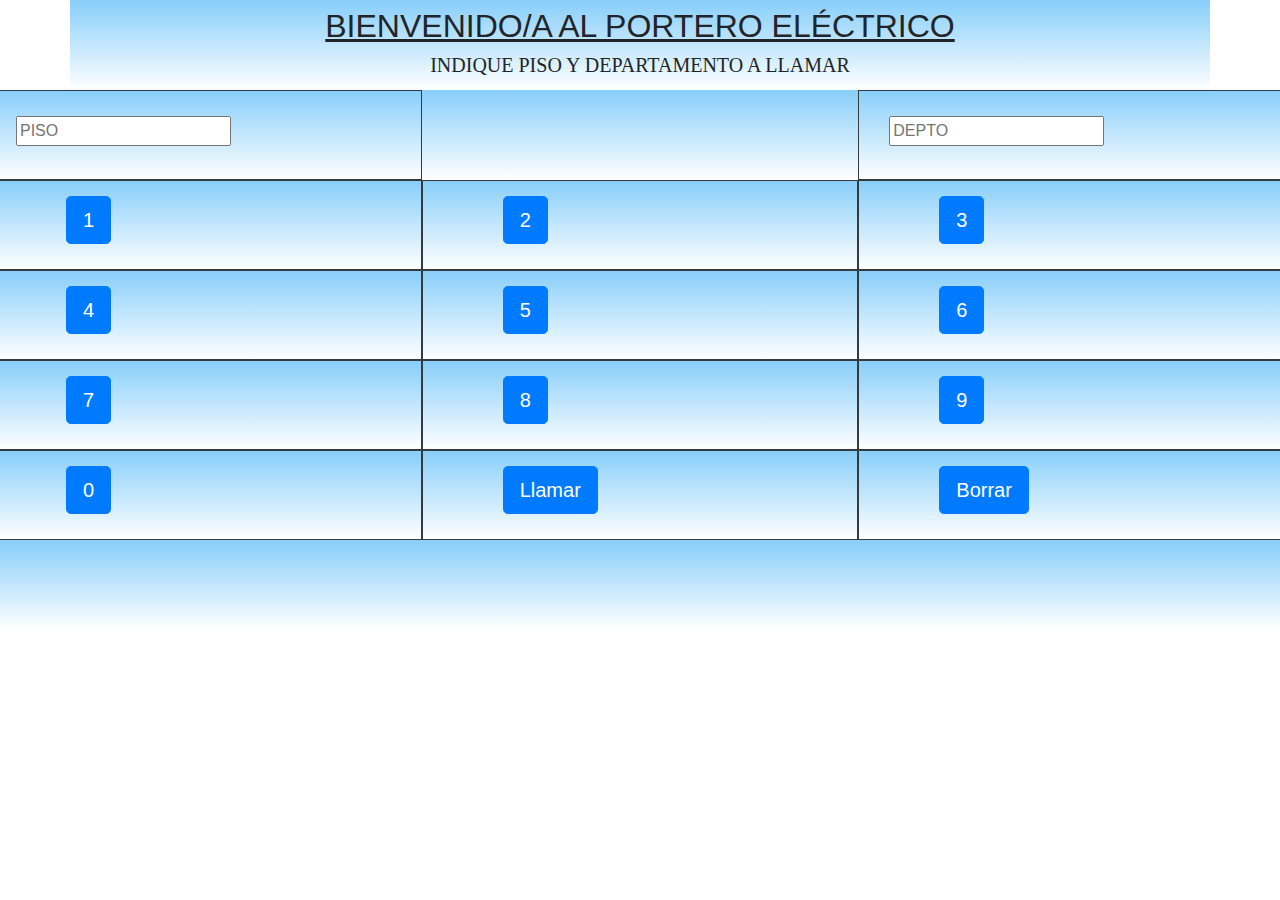
<file: index.html>
<!DOCTYPE html>
<html lang="en">
<head>
    <meta charset="UTF-8">
    <meta name="viewport" content="width=device-width, initial-scale=1.0">
    
    <script src="https://code.jquery.com/jquery-3.5.1.slim.min.js" integrity="sha384-DfXdz2htPH0lsSSs5nCTpuj/zy4C+OGpamoFVy38MVBnE+IbbVYUew+OrCXaRkfj" crossorigin="anonymous"></script>

<script src="https://cdn.jsdelivr.net/npm/popper.js@1.16.1/dist/umd/popper.min.js" integrity="sha384-9/reFTGAW83EW2RDu2S0VKaIzap3H66lZH81PoYlFhbGU+6BZp6G7niu735Sk7lN" crossorigin="anonymous"></script>
<script src="https://stackpath.bootstrapcdn.com/bootstrap/4.5.2/js/bootstrap.min.js" integrity="sha384-B4gt1jrGC7Jh4AgTPSdUtOBvfO8shuf57BaghqFfPlYxofvL8/KUEfYiJOMMV+rV" crossorigin="anonymous"></script>
<link rel="stylesheet" href="https://stackpath.bootstrapcdn.com/bootstrap/4.5.2/css/bootstrap.min.css" integrity="sha384-JcKb8q3iqJ61gNV9KGb8thSsNjpSL0n8PARn9HuZOnIxN0hoP+VmmDGMN5t9UJ0Z" crossorigin="anonymous">
<link rel="stylesheet" href="style.css" type="text/css">
<script src="portero.js"></script>
    <title>Portero Eléctrico</title>
</head>
<body>
    <div class="container">
        <div class="row">
            <div class="col-sm-12">
                <h1>Bienvenido/a al portero eléctrico</h1>
                <h2>Indique piso y departamento a llamar</h2>
            </div>
        </div>
    </div>
        <div class="row">
            <div class="col-sm-4 border border-dark">
                <input type="text" id="piso" placeholder="Piso">
            </div>
            <div class="col-sm-4">
            </div>
            <div class="col-sm-4 border border-dark">
                <input type="text" id="depto" placeholder="Depto">
            </div>
        </div>
    </div>
</body>
    <div class="row">
        <div class="col-sm-4 border border-dark">
            <button id="num1" class="btn btn-primary btn-lg" onclick="presionarBoton(this)">1</button>
        </div>
        <div class="col-sm-4 border border-dark">
            <button id="num2" class="btn btn-primary btn-lg" onclick="presionarBoton(this)">2</button>
        </div>
        <div class="col-sm-4 border border-dark">
            <button id="num3" class="btn btn-primary btn-lg" onclick="presionarBoton(this)">3</button>
        </div>
    </div>
</div>
    <div class="row">
        <div class="col-sm-4 border border-dark">
            <button id="num4" class="btn btn-primary btn-lg" onclick="presionarBoton(this)">4</button>
        </div>
        <div class="col-sm-4 border border-dark">
            <button id="num5" class="btn btn-primary btn-lg" onclick=presionarBoton(this)>5</button>
        </div>
        <div class="col-sm-4 border border-dark">
            <button id="num6" class="btn btn-primary btn-lg" onclick="presionarBoton(this)">6</button>
        </div>
    </div>
</div>
    <div class="row">
        <div class="col-sm-4 border border-dark">
            <button id="num7" class="btn btn-primary btn-lg" onclick="presionarBoton(this)">7</button>
        </div>
        <div class="col-sm-4 border border-dark">
            <button id="num8" class="btn btn-primary btn-lg" onclick="presionarBoton(this)">8</button>
        </div>
        <div class="col-sm-4 border border-dark">
            <button id="num9" class="btn btn-primary btn-lg" onclick="presionarBoton(this)">9</button>
        </div>
    </div>
</div>
    <div class="row">
        <div class="col-sm-4 border border-dark">
            <button id="num0" class="btn btn-primary btn-lg " onclick="presionarBoton(this)">0</button>
        </div>
        <div class="col-sm-4 border border-dark">
            <button id="llamar" class="btn btn-primary btn-lg" onclick="llamarDepto()" value="Llamar">Llamar</button>
        </div>
        <div class="col-sm-4 border border-dark">
            <button id="borrar" class="btn btn-primary btn-lg" onclick="limpiarVisores()" value="Borrar">Borrar</button>
        </div>
    </div>
</div>
    <div class="row">
        <div class="col-sm-12">
            <p id="llamando"></p>
        </div>
    </div>
</div>

</html>
</file>
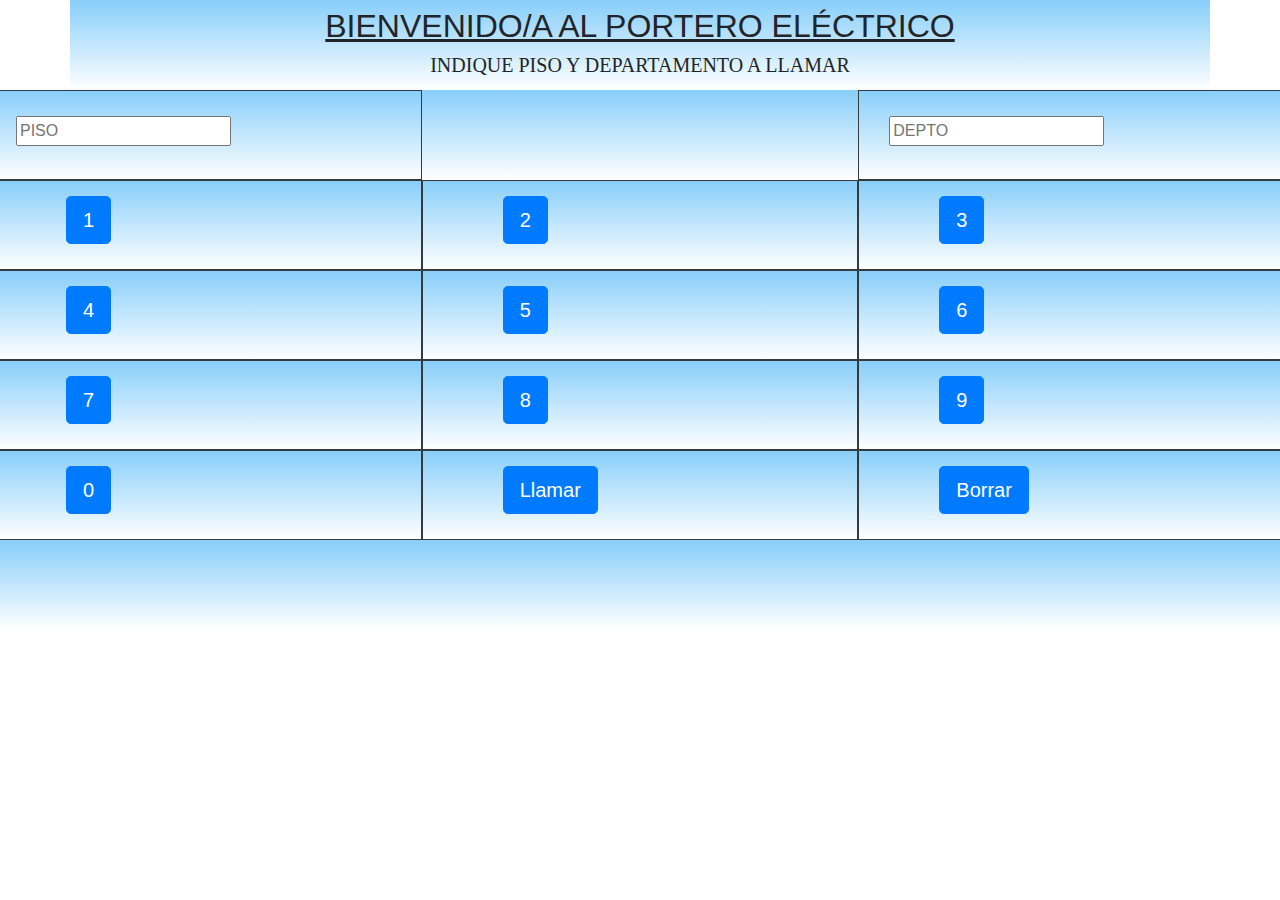
<file: portero.html>
<!DOCTYPE html>
<html lang="en">
<head>
    <meta charset="UTF-8">
    <meta name="viewport" content="width=device-width, initial-scale=1.0">
    
    <script src="https://code.jquery.com/jquery-3.5.1.slim.min.js" integrity="sha384-DfXdz2htPH0lsSSs5nCTpuj/zy4C+OGpamoFVy38MVBnE+IbbVYUew+OrCXaRkfj" crossorigin="anonymous"></script>

<script src="https://cdn.jsdelivr.net/npm/popper.js@1.16.1/dist/umd/popper.min.js" integrity="sha384-9/reFTGAW83EW2RDu2S0VKaIzap3H66lZH81PoYlFhbGU+6BZp6G7niu735Sk7lN" crossorigin="anonymous"></script>
<script src="https://stackpath.bootstrapcdn.com/bootstrap/4.5.2/js/bootstrap.min.js" integrity="sha384-B4gt1jrGC7Jh4AgTPSdUtOBvfO8shuf57BaghqFfPlYxofvL8/KUEfYiJOMMV+rV" crossorigin="anonymous"></script>
<link rel="stylesheet" href="https://stackpath.bootstrapcdn.com/bootstrap/4.5.2/css/bootstrap.min.css" integrity="sha384-JcKb8q3iqJ61gNV9KGb8thSsNjpSL0n8PARn9HuZOnIxN0hoP+VmmDGMN5t9UJ0Z" crossorigin="anonymous">
<link rel="stylesheet" href="style.css" type="text/css">
<script src="portero.js"></script>
    <title>Portero Eléctrico</title>
</head>
<body>
    <div class="container">
        <div class="row">
            <div class="col-sm-12">
                <h1>Bienvenido/a al portero eléctrico</h1>
                <h2>Indique piso y departamento a llamar</h2>
            </div>
        </div>
    </div>
        <div class="row">
            <div class="col-sm-4 border border-dark">
                <input type="text" id="piso" placeholder="Piso">
            </div>
            <div class="col-sm-4">
            </div>
            <div class="col-sm-4 border border-dark">
                <input type="text" id="depto" placeholder="Depto">
            </div>
        </div>
    </div>
</body>
    <div class="row">
        <div class="col-sm-4 border border-dark">
            <button id="num1" class="btn btn-primary btn-lg" onclick="presionarBoton(this)">1</button>
        </div>
        <div class="col-sm-4 border border-dark">
            <button id="num2" class="btn btn-primary btn-lg" onclick="presionarBoton(this)">2</button>
        </div>
        <div class="col-sm-4 border border-dark">
            <button id="num3" class="btn btn-primary btn-lg" onclick="presionarBoton(this)">3</button>
        </div>
    </div>
</div>
    <div class="row">
        <div class="col-sm-4 border border-dark">
            <button id="num4" class="btn btn-primary btn-lg" onclick="presionarBoton(this)">4</button>
        </div>
        <div class="col-sm-4 border border-dark">
            <button id="num5" class="btn btn-primary btn-lg" onclick=presionarBoton(this)>5</button>
        </div>
        <div class="col-sm-4 border border-dark">
            <button id="num6" class="btn btn-primary btn-lg" onclick="presionarBoton(this)">6</button>
        </div>
    </div>
</div>
    <div class="row">
        <div class="col-sm-4 border border-dark">
            <button id="num7" class="btn btn-primary btn-lg" onclick="presionarBoton(this)">7</button>
        </div>
        <div class="col-sm-4 border border-dark">
            <button id="num8" class="btn btn-primary btn-lg" onclick="presionarBoton(this)">8</button>
        </div>
        <div class="col-sm-4 border border-dark">
            <button id="num9" class="btn btn-primary btn-lg" onclick="presionarBoton(this)">9</button>
        </div>
    </div>
</div>
    <div class="row">
        <div class="col-sm-4 border border-dark">
            <button id="num0" class="btn btn-primary btn-lg " onclick="presionarBoton(this)">0</button>
        </div>
        <div class="col-sm-4 border border-dark">
            <button id="llamar" class="btn btn-primary btn-lg" onclick="llamarDepto()" value="Llamar">Llamar</button>
        </div>
        <div class="col-sm-4 border border-dark">
            <button id="borrar" class="btn btn-primary btn-lg" onclick="limpiarVisores()" value="Borrar">Borrar</button>
        </div>
    </div>
</div>
    <div class="row">
        <div class="col-sm-12">
            <p id="llamando"></p>
        </div>
    </div>
</div>

</html>
</file>
<file: style.css>
h1 {
    text-align: center;
    font-family: Impact, Haettenschweiler, 'Arial Narrow Bold', sans-serif;
    text-transform: uppercase;
    text-decoration: underline;
    margin-top: 7px;
    font-size: 2em;
}

h2 {
    text-align: center;
    text-transform: uppercase;
    font-family: Georgia, 'Times New Roman', Times, serif;
    font-size: 20px;

}
.row {
    height: 90px;
    background-image: linear-gradient(lightskyblue, white);
    border-color: black;
}

.btn {
    margin-top: 15px;
    margin-left: 65px;
}

#piso {
      margin-left: 15px;
      margin-top: 25px;
      margin-right: 40px;
      text-transform: uppercase;
      font-family: Impact, Haettenschweiler, 'Arial Narrow Bold', sans-serif;
}

#depto {
    margin-left: 15px;
    margin-top: 25px;
    margin-right: 40px;
    text-transform: uppercase;
    font-family: Impact, Haettenschweiler, 'Arial Narrow Bold', sans-serif;
}

#llamando {
    text-align: center;
    padding-top: 20px;
    font-size: 2em;
    font-family: Impact, Haettenschweiler, 'Arial Narrow Bold', sans-serif;
    text-transform: uppercase;
}
</file>
